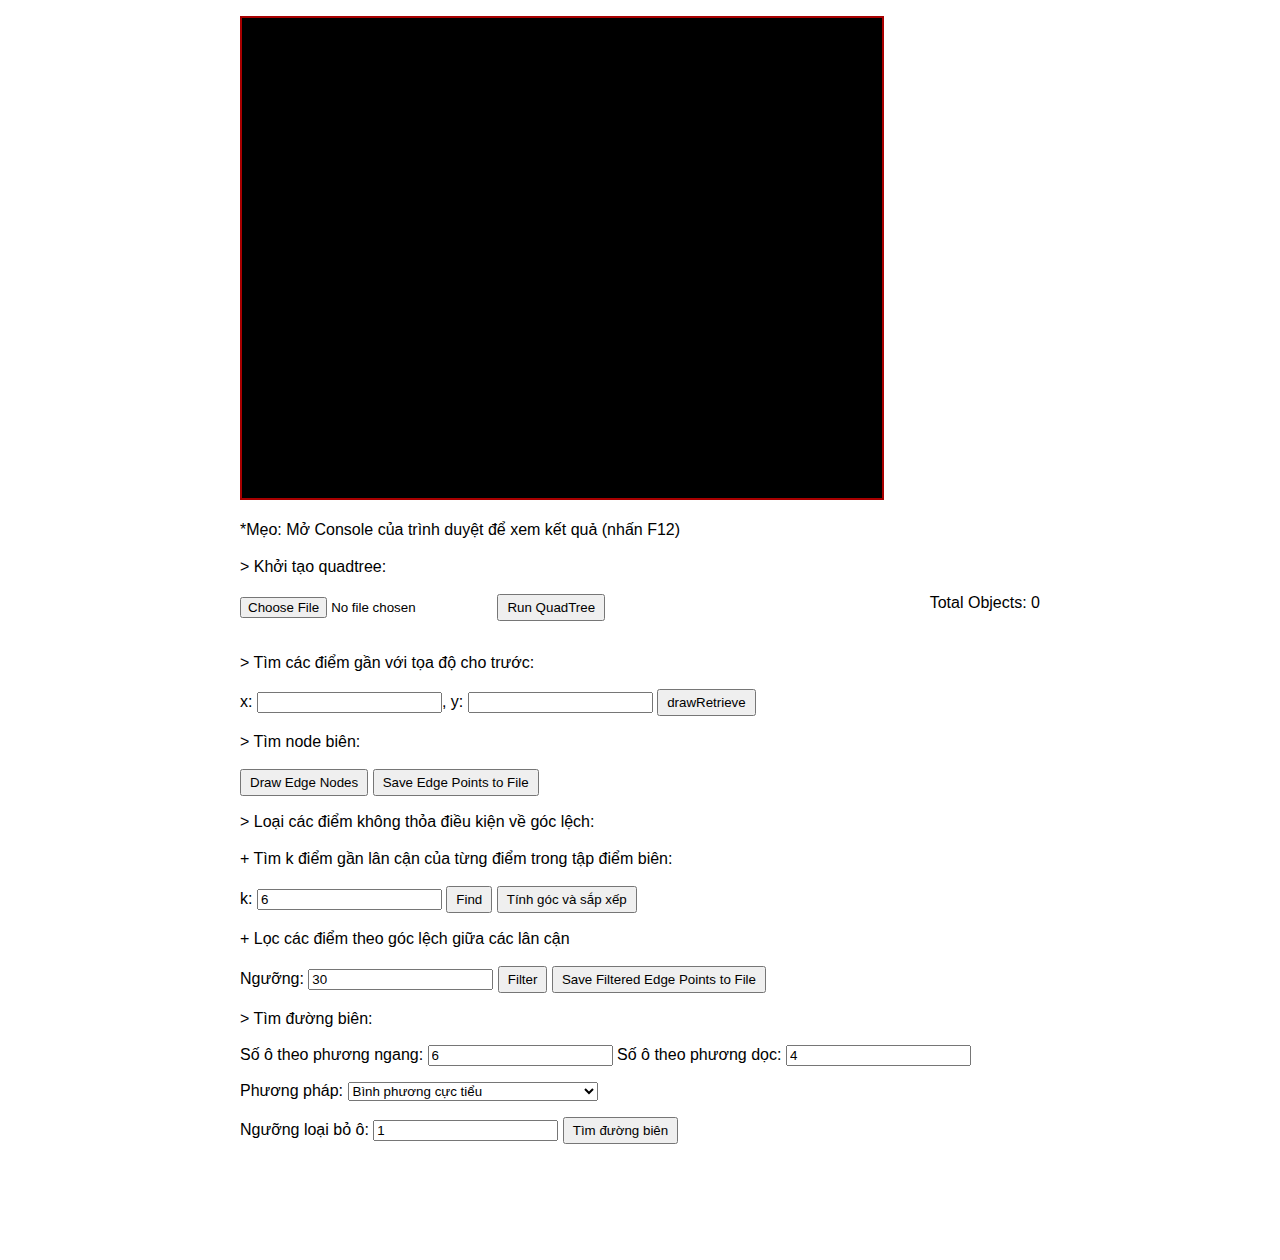
<file: index.html>
<!doctype html>
<html>

<head>
    <title>quadtree-js Simple Demo</title>
    <link rel="stylesheet" type="text/css" href="style.css" />
    <meta name="viewport" content="width=device-width, initial-scale=1" />
</head>

<body>
    <div class="outer">
        <div id="canvasContainer">
            <canvas id="canvas" width="640" height="480"></canvas>
        </div>
        <p></p>
        <p>*Mẹo: Mở Console của trình duyệt để xem kết quả (nhấn F12)</p>
        <p>> Khởi tạo quadtree:</p>
        <div class="ctrl">

            <div class="ctrl-left">
                <input type="file" name="inputfile" id="inputfile">
                <button id="btn_add_big">Run QuadTree</button>
                <!-- <button id="btn_clear">clear tree</button> -->
            </div>

            <div class="ctrl-right">
                Total Objects: <span id="cnt_total">0</span><br />
            </div>
        </div>
        <p>> Tìm các điểm gần với tọa độ cho trước:</p>
        x: <input id="x"></input>,
        y: <input id="y"></input>
        <button id="btn_retrive">drawRetrieve</button>

        <p>> Tìm node biên:</p>
        <button id="btn_edge">Draw Edge Nodes</button>
        <button id="btn_saveEdgePoints">Save Edge Points to File</button>

        <p>> Loại các điểm không thỏa điều kiện về góc lệch:</p>
        <p>+ Tìm k điểm gần lân cận của từng điểm trong tập điểm biên:</p>
        k: <input id="k"></input>
        <button id="btn_knn">Find</button>
        <button id="btn_angles">Tính góc và sắp xếp</button>
        <p>+ Lọc các điểm theo góc lệch giữa các lân cận</p>
        Ngưỡng: <input id="threshold"></input>
        <button id="btn_filter">Filter</button>
        <button id="btn_saveFilteredEdgePoints">Save Filtered Edge Points to File</button>

        <p>> Tìm đường biên:</p>
        Số ô theo phương ngang: <input id="hCell"></input>
        Số ô theo phương dọc: <input id="vCell"></input>
        <p></p>
        Phương pháp:
        <select id="method">
            <option value="1">Bình phương cực tiểu</option>
            <option value="2">Ransac (Random Sample Consensus)</option>
        </select>
        <p></p>
        Ngưỡng loại bỏ ô: <input id="pointCellThreshold"></input>
        <button id="btn_edgeLine">Tìm đường biên</button>


        <div class="padding-bottom"></div>

        <script src="quadtree.js"></script>
        <script src="process.js"></script>
        <script src="filterPointsByAngle.js"></script>
        <script src="findEdgeLine.js"></script>
        <script>
            // Global variables
            // step 2
            var edgeNodes;
            var edgePoints;

            // step 3
            var knnLists;
            var angles;
            var filteredEdgePoints;

            // step 4
            var cells;
            var rawLines;
            var adjustedLines;

            // Script
            document.getElementById('inputfile').addEventListener('change', function () {
                var fr = new FileReader();

                //Đọc dữ liệu từ file txt
                fr.onload = function () {
                    var line = fr.result;
                    var array = line.split("\n");

                    for (var i = 0; i < array.length; i++) {
                        var lineData = array[i].split(" ");

                        var object = new Object();
                        object.x = lineData[0];
                        object.y = lineData[1];
                        dataFromFile.push(object);
                    }

                }

                fr.readAsText(this.files[0]);
            });
            //Kết thúc đọc dữ liệu


            //set eventListener for buttons

            document.getElementById('btn_add_big').addEventListener('click', function () {
                if (dataFromFile.length == 0) alert('Chưa nạp file điểm');

                if (dataFromFile.length > 0) {
                    drawLevel_1(dataFromFile);

                    mainQTree(dataFromFile);

                    for (var i = 0; i < dataFromFile.length; i++) {
                        var object = dataFromFile[i];

                        var xtmp = parseInt(object.x);
                        var ytmp = parseInt(object.y);

                        var point = {
                            x: xtmp,
                            y: ytmp,
                            width: 1,
                            height: 1,
                            check: false
                        };

                        handleAddPoint(point);

                    }
                }

                loop();

                console.log('>> Quadtree:');
                console.log(myTree);
            });

            document.getElementById("btn_retrive").addEventListener('click', function () {
                const points = drawRetrieve();

            });

            document.getElementById('btn_edge').addEventListener('click', function () {
                if (!myTree) alert('Chưa tạo quadtree!');

                edgeNodes = findBoundary(myTree);

                console.log('\n>> Các node biên:');
                console.log(edgeNodes);

                edgePoints = [];
                var containsPoint = function (obj, list) {
                    for (var i = 0; i < list.length; i++) {
                        if ((list[i].x == obj.x) && (list[i].y == obj.y)) {
                            return true;
                        }
                    }
                    return false;
                }
                edgeNodes.forEach(node => {
                    node.objects.forEach(point => {
                        if (!containsPoint({ x: point.x, y: point.y }, edgePoints))
                            edgePoints.push({ x: point.x, y: point.y });
                    });
                });

                console.log('\n>> Các điểm biên:');
                console.log(edgePoints);
            });

            //document.getElementById('btn_clear').addEventListener('click', handleClear(window.myObjects, window.myTree));

            function download(data, filename, type) {
                var file = new Blob([data], { type: type });
                if (window.navigator.msSaveOrOpenBlob) // IE10+
                    window.navigator.msSaveOrOpenBlob(file, filename);
                else { // Others
                    var a = document.createElement("a"),
                        url = URL.createObjectURL(file);
                    a.href = url;
                    a.download = filename;
                    document.body.appendChild(a);
                    a.click();
                    setTimeout(function () {
                        document.body.removeChild(a);
                        window.URL.revokeObjectURL(url);
                    }, 0);
                }
            }

            document.getElementById('btn_saveEdgePoints').addEventListener('click', () => {
                if (!edgeNodes) alert('Chưa tìm các node biên!');
                var data = '';
                edgeNodes.forEach(node => {
                    node.objects.forEach(point => {
                        data += point.x + ' ' + point.y + '\n';
                    });
                });
                download([data], 'edge_points.txt', 'text/plain');
            });

            document.getElementById('k').defaultValue = "6";
            document.getElementById('btn_knn').addEventListener('click', () => {
                var k = parseInt(document.getElementById("k").value);
                if (isNaN(k) || k < 1) alert('k không hợp lệ. Vui lòng nhập lại k.');
                knnLists = findKNN(edgePoints, 6);
                console.log('\n>> Chỉ số k điểm lân cận của các điểm biên trong mảng các điểm biên:');
                console.log(knnLists, k);
            });

            document.getElementById('btn_angles').addEventListener('click', () => {
                angles = calAngle(edgePoints, knnLists);
                console.log('\n>> Góc giữa pi và p0 đã sắp xếp, kèm với chỉ số của điểm pi trong tập điểm biên:');
                console.log(angles);
            });

            document.getElementById('threshold').defaultValue = "30";
            document.getElementById('btn_filter').addEventListener('click', () => {
                var threshold = parseInt(document.getElementById("threshold").value);
                var angDevs = calAngleDevitation(angles);
                console.log('\n>> Góc lệch giữa các lân cận của từng điểm biên:');
                console.log(angDevs);

                filteredEdgePoints = filterEdgePoints(edgePoints, angDevs, threshold)
                console.log('\n>> Các điểm biên được chọn:');
                console.log(filteredEdgePoints);

                filteredEdgePoints.forEach(point => {
                    ctx.fillStyle = '#000000';
                    ctx.fillRect(point.x, point.y, 2, 2);
                });
            });

            document.getElementById('btn_saveFilteredEdgePoints').addEventListener('click', () => {
                if (!filteredEdgePoints) alert('Chưa lọc các node biên!');
                var data = '';
                filteredEdgePoints.forEach(point => {
                    data += point.x + ' ' + point.y + '\n';
                });
                download([data], 'filtered_edge_points.txt', 'text/plain');
            });

            // Step 4
            document.getElementById('hCell').defaultValue = "6";
            document.getElementById('vCell').defaultValue = "4";
            document.getElementById('pointCellThreshold').defaultValue = "1";
            document.getElementById('btn_edgeLine').addEventListener('click', () => {
                // Vẽ lại các điểm đã lọc
                ctx.clearRect(0, 0, window.maxX, window.maxY);
                filteredEdgePoints.forEach(point => {
                    ctx.fillStyle = '#ffffff';
                    ctx.fillRect(point.x, point.y, 2, 2);
                });

                // Chia vùng chứa điểm biên thành các cell nhỏ
                var hCell = parseInt(document.getElementById("hCell").value);
                var vCell = parseInt(document.getElementById("vCell").value);
                cells = splitRegion(myTree, filteredEdgePoints, hCell, vCell);

                // Vẽ cell
                cells.forEach(cell => {
                    ctx.strokeStyle = '#ffffff';
                    ctx.strokeRect(cell.left, cell.top, (cell.right - cell.left), (cell.bottom - cell.top));
                });

                // Hồi quy
                var method = parseInt(document.getElementById("method").vlue);

                var pointCellThreshold = parseInt(document.getElementById("pointCellThreshold").value);
                rawLines = [];
                if (method == 1) {
                    // Bình phương cực tiểu
                    cells.forEach(cell => {
                        if (cell.points.length > pointCellThreshold) {
                            var line = leastSquares(cell);
                            rawLines.push(line);
                        }
                    });
                    console.log('\n>> Các đường tìm được bằng bình phương cực tiểu:');
                }
                else {
                    // Ransac
                    cells.forEach(cell => {
                        if (cell.points.length > pointCellThreshold) {
                            var line = ransac(cell);
                            rawLines.push(line);
                        }
                    });
                    console.log('\n>> Các đường tìm được bằng ransac:');
                }
                console.log('Số cell: ' + hCell + ' x ' + vCell);
                console.log('Số điểm để loại cell: ' + pointCellThreshold);
                console.log(rawLines);

                // Vẽ line chưa điều chỉnh
                rawLines.forEach(line => {
                    ctx.strokeStyle = '#ffffff';
                    ctx.beginPath();
                    ctx.moveTo(line.p1.x, line.p1.y);
                    ctx.lineTo(line.p2.x, line.p2.y);
                    ctx.stroke();
                });

                // Điều chỉnh các line
                adjustedLines = adjustLines(rawLines);
                console.log('\n>> Các đường đã điều chỉnh:');
                console.log(adjustedLines);

                // Vẽ line đã điều chỉnh
                adjustedLines.forEach(line => {
                    ctx.strokeStyle = '#ffff00';
                    ctx.beginPath();
                    ctx.moveTo(line.p1.x, line.p1.y);
                    ctx.lineTo(line.p2.x, line.p2.y);
                    ctx.stroke();
                });
            });

        </script>
</body>

</html>
</file>
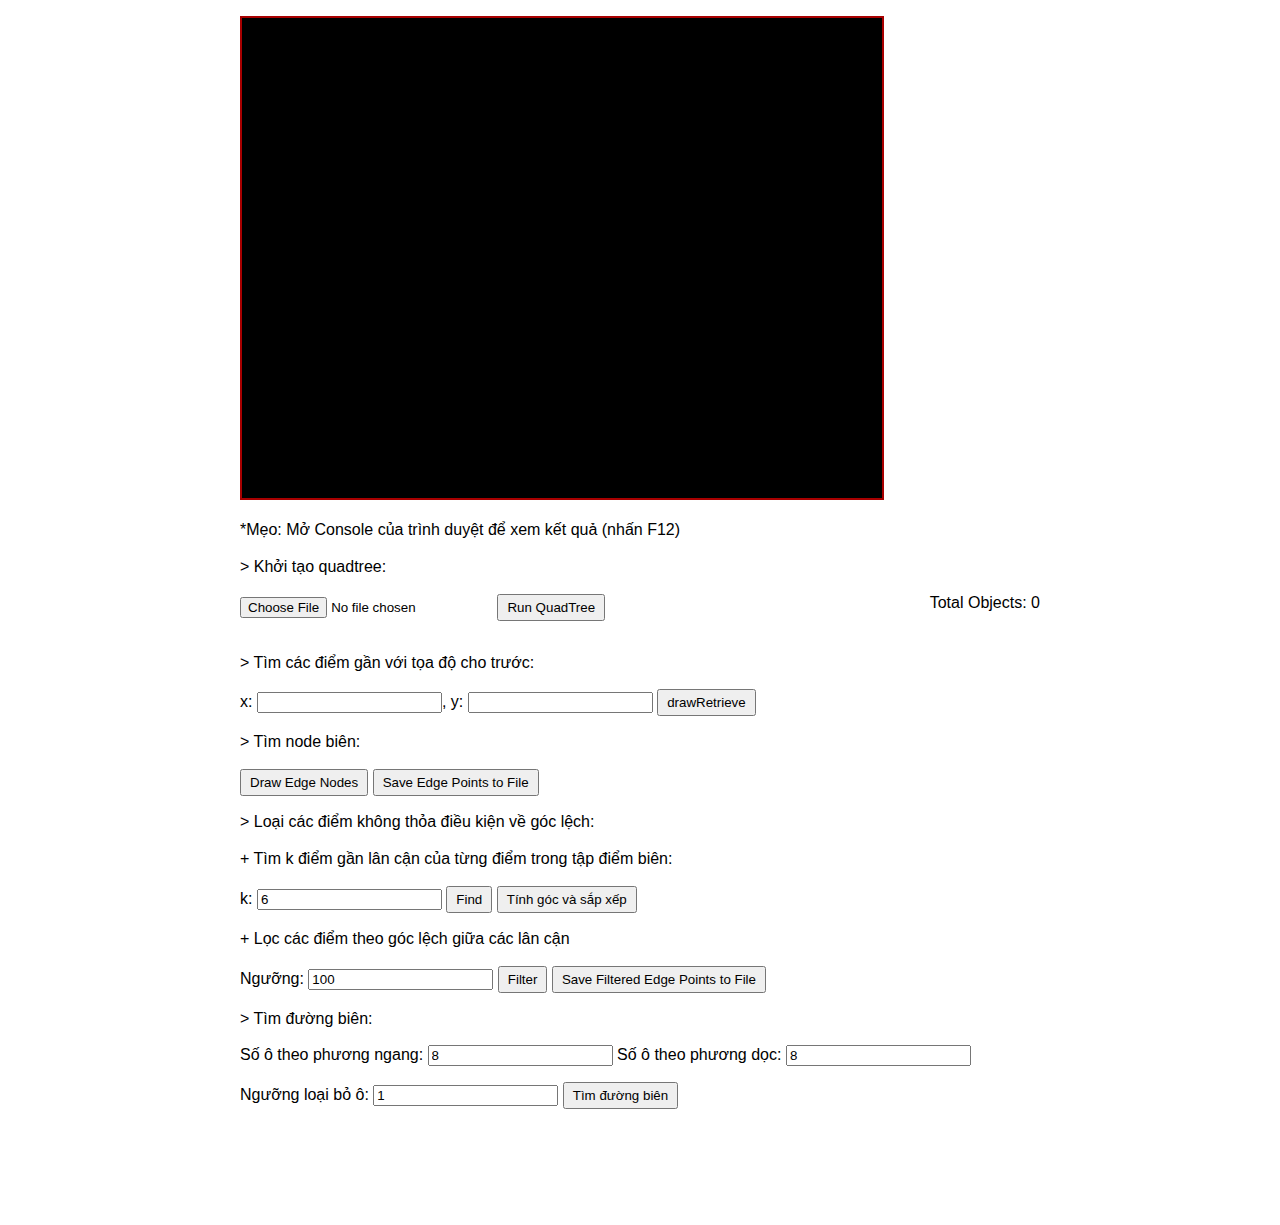
<file: simple.html>
<!doctype html>
<html>

<head>
    <title>quadtree-js Simple Demo</title>
    <link rel="stylesheet" type="text/css" href="style.css" />
    <meta name="viewport" content="width=device-width, initial-scale=1" />
</head>

<body>
    <div class="outer">
        <div id="canvasContainer">
            <canvas id="canvas" width="640" height="480"></canvas>
        </div>
        <p></p>
        <p>*Mẹo: Mở Console của trình duyệt để xem kết quả (nhấn F12)</p>
        <p>> Khởi tạo quadtree:</p>
        <div class="ctrl">

            <div class="ctrl-left">
                <input type="file" name="inputfile" id="inputfile">
                <button id="btn_add_big">Run QuadTree</button>
                <!-- <button id="btn_clear">clear tree</button> -->
            </div>

            <div class="ctrl-right">
                Total Objects: <span id="cnt_total">0</span><br />
            </div>
        </div>
        <p>> Tìm các điểm gần với tọa độ cho trước:</p>
        x: <input id="x"></input>,
        y: <input id="y"></input>
        <button id="btn_retrive">drawRetrieve</button>

        <p>> Tìm node biên:</p>
        <button id="btn_edge">Draw Edge Nodes</button>
        <button id="btn_saveEdgePoints">Save Edge Points to File</button>

        <p>> Loại các điểm không thỏa điều kiện về góc lệch:</p>
        <p>+ Tìm k điểm gần lân cận của từng điểm trong tập điểm biên:</p>
        k: <input id="k"></input>
        <button id="btn_knn">Find</button>
        <button id="btn_angles">Tính góc và sắp xếp</button>
        <p>+ Lọc các điểm theo góc lệch giữa các lân cận</p>
        Ngưỡng: <input id="threshold"></input>
        <button id="btn_filter">Filter</button>
        <button id="btn_saveFilteredEdgePoints">Save Filtered Edge Points to File</button>

        <p>> Tìm đường biên:</p>
        Số ô theo phương ngang: <input id="hCell"></input>
        Số ô theo phương dọc: <input id="vCell"></input>
        <p></p>
        Ngưỡng loại bỏ ô: <input id="pointCellThreshold"></input>
        <button id="btn_edgeLine">Tìm đường biên</button>


        <div class="padding-bottom"></div>

        <script src="quadtree.js"></script>
        <script src="process.js"></script>
        <script src="filterPointsByAngle.js"></script>
        <script src="findEdgeLine.js"></script>
        <script>
            // Global variables
            // step 2
            var edgeNodes;
            var edgePoints;

            // step 3
            var knnLists;
            var angles;
            var filteredEdgePoints;

            // step 4
            var cells;
            var rawLines;
            var adjustedLines;

            // Script
            document.getElementById('inputfile').addEventListener('change', function () {
                var fr = new FileReader();

                //Đọc dữ liệu từ file txt
                fr.onload = function () {
                    var line = fr.result;
                    var array = line.split("\n");

                    for (var i = 0; i < array.length; i++) {
                        var lineData = array[i].split(" ");

                        var object = new Object();
                        object.x = lineData[0];
                        object.y = lineData[1];
                        dataFromFile.push(object);
                    }

                }

                fr.readAsText(this.files[0]);
            });
            //Kết thúc đọc dữ liệu


            //set eventListener for buttons

            document.getElementById('btn_add_big').addEventListener('click', function () {
                if (dataFromFile.length == 0) alert('Chưa nạp file điểm');

                if (dataFromFile.length > 0) {
                    drawLevel_1(dataFromFile);

                    mainQTree(dataFromFile);

                    for (var i = 0; i < dataFromFile.length; i++) {
                        var object = dataFromFile[i];

                        var xtmp = parseInt(object.x);
                        var ytmp = parseInt(object.y);

                        var point = {
                            x: xtmp,
                            y: ytmp,
                            width: 1,
                            height: 1,
                            check: false
                        };

                        handleAddPoint(point);

                    }
                }

                loop();

                console.log('>> Quadtree:');
                console.log(myTree);
            });

            document.getElementById("btn_retrive").addEventListener('click', function () {
                const points = drawRetrieve();

            });

            document.getElementById('btn_edge').addEventListener('click', function () {
                if (!myTree) alert('Chưa tạo quadtree!');

                edgeNodes = findBoundary(myTree);

                console.log('\n>> Các node biên:');
                console.log(edgeNodes);

                edgePoints = [];
                var containsPoint = function (obj, list) {
                    for (var i = 0; i < list.length; i++) {
                        if ((list[i].x == obj.x) && (list[i].y == obj.y)) {
                            return true;
                        }
                    }
                    return false;
                }
                edgeNodes.forEach(node => {
                    node.objects.forEach(point => {
                        if (!containsPoint({ x: point.x, y: point.y }, edgePoints))
                            edgePoints.push({ x: point.x, y: point.y });
                    });
                });

                console.log('\n>> Các điểm biên:');
                console.log(edgePoints);
            });

            //document.getElementById('btn_clear').addEventListener('click', handleClear(window.myObjects, window.myTree));

            function download(data, filename, type) {
                var file = new Blob([data], { type: type });
                if (window.navigator.msSaveOrOpenBlob) // IE10+
                    window.navigator.msSaveOrOpenBlob(file, filename);
                else { // Others
                    var a = document.createElement("a"),
                        url = URL.createObjectURL(file);
                    a.href = url;
                    a.download = filename;
                    document.body.appendChild(a);
                    a.click();
                    setTimeout(function () {
                        document.body.removeChild(a);
                        window.URL.revokeObjectURL(url);
                    }, 0);
                }
            }

            document.getElementById('btn_saveEdgePoints').addEventListener('click', () => {
                if (!edgeNodes) alert('Chưa tìm các node biên!');
                var data = '';
                edgeNodes.forEach(node => {
                    node.objects.forEach(point => {
                        data += point.x + ' ' + point.y + '\n';
                    });
                });
                download([data], 'edge_points.txt', 'text/plain');
            });

            document.getElementById('k').defaultValue = "6";
            document.getElementById('btn_knn').addEventListener('click', () => {
                var k = parseInt(document.getElementById("k").value);
                if (isNaN(k) || k < 1) alert('k không hợp lệ. Vui lòng nhập lại k.');
                knnLists = findKNN(edgePoints, 6);
                console.log('\n>> Chỉ số k điểm lân cận của các điểm biên trong mảng các điểm biên:');
                console.log(knnLists, k);
            });

            document.getElementById('btn_angles').addEventListener('click', () => {
                angles = calAngle(edgePoints, knnLists);
                console.log('\n>> Góc giữa pi và p0 đã sắp xếp, kèm với chỉ số của điểm pi trong tập điểm biên:');
                console.log(angles);
            });

            document.getElementById('threshold').defaultValue = "100";
            document.getElementById('btn_filter').addEventListener('click', () => {
                var threshold = parseInt(document.getElementById("threshold").value);
                var angDevs = calAngleDevitation(angles);
                console.log('\n>> Góc lệch giữa các lân cận của từng điểm biên:');
                console.log(angDevs);

                filteredEdgePoints = filterEdgePoints(edgePoints, angDevs, threshold)
                console.log('\n>> Các điểm biên được chọn:');
                console.log(filteredEdgePoints);

                filteredEdgePoints.forEach(point => {
                    ctx.fillStyle = '#000000';
                    ctx.fillRect(point.x, point.y, 2, 2);
                });
            });

            document.getElementById('btn_saveFilteredEdgePoints').addEventListener('click', () => {
                if (!filteredEdgePoints) alert('Chưa lọc các node biên!');
                var data = '';
                filteredEdgePoints.forEach(point => {
                    data += point.x + ' ' + point.y + '\n';
                });
                download([data], 'filtered_edge_points.txt', 'text/plain');
            });

            // Step 4
            document.getElementById('hCell').defaultValue = "8";
            document.getElementById('vCell').defaultValue = "8";
            document.getElementById('pointCellThreshold').defaultValue = "1";
            document.getElementById('btn_edgeLine').addEventListener('click', () => {
                // Vẽ lại các điểm đã lọc
                ctx.clearRect(0, 0, window.maxX, window.maxY);
                filteredEdgePoints.forEach(point => {
                    ctx.fillStyle = '#ffffff';
                    ctx.fillRect(point.x, point.y, 2, 2);
                });

                // Chia vùng chứa điểm biên thành các cell nhỏ
                var hCell = parseInt(document.getElementById("hCell").value);
                var vCell = parseInt(document.getElementById("vCell").value);
                cells = splitRegion(myTree, filteredEdgePoints, hCell, vCell);

                // Vẽ cell
                cells.forEach(cell => {
                    ctx.strokeStyle = '#ffffff';
                    ctx.strokeRect(cell.left, cell.top, (cell.right - cell.left), (cell.bottom - cell.top));
                });

                // Bình phương cực tiểu
                var pointCellThreshold = parseInt(document.getElementById("pointCellThreshold").value);
                rawLines = [];
                cells.forEach(cell => {
                    if (cell.points.length > pointCellThreshold) {
                        var line = leastSquares(cell);
                        rawLines.push(line);
                    }
                });
                console.log('\n>> Các đường tìm được bằng bình phương cực tiểu:');
                console.log('Số cell: ' + hCell + ' x ' + vCell);
                console.log('Số điểm để loại cell: ' + pointCellThreshold);
                console.log(rawLines);

                // Vẽ line chưa điều chỉnh
                rawLines.forEach(line => {
                    ctx.strokeStyle = '#ffffff';
                    ctx.beginPath();
                    ctx.moveTo(line.p1.x, line.p1.y);
                    ctx.lineTo(line.p2.x, line.p2.y);
                    ctx.stroke();
                });

                // Điều chỉnh các line
                adjustedLines = adjustLines(rawLines);
                console.log('\n>> Các đường đã điều chỉnh:');
                console.log(adjustedLines);

                // Vẽ line đã điều chỉnh
                adjustedLines.forEach(line => {
                    ctx.strokeStyle = '#ffff00';
                    ctx.beginPath();
                    ctx.moveTo(line.p1.x, line.p1.y);
                    ctx.lineTo(line.p2.x, line.p2.y);
                    ctx.stroke();
                });
            });

        </script>
</body>

</html>
</file>
<file: style.css>
body {
	font-family: -apple-system,BlinkMacSystemFont,"Segoe UI",Roboto,Oxygen-Sans,Ubuntu,Cantarell,"Helvetica Neue",sans-serif;
	color: black;
	font-size: 1rem;
	margin: 1rem;
	background: white;
}
.outer {
	max-width: 800px;
	margin: 0 auto;
}
a {
	color: black;

}
h1 {
	text-align: center;
	margin: 0 0 0.5rem;
}
h1 a {
	text-decoration: none;
}
nav {
	display: flex;
	justify-content: space-around;
	margin-bottom: 2rem;
}
nav a,
nav span,
nav strong {
	font-size: 0.75rem;
	text-transform: uppercase;
}

#canvasContainer canvas {
	display: inline-block;
	background: #000;
	border: 2px solid #a80000;
	max-width: 100%;
}
.ctrl {
	margin: 1em 0 2em;
	overflow: hidden;
}
.ctrl-left {
	float: left;
}
.ctrl-right {
	text-align: right;
	float: right;
}
button {
	padding: 4px 8px;
}
p {
	margin-bottom: 1em;
	line-height: 1.3;
}
p code {
	background: #f5f2f0;
	border-radius: 0.25rem;
	border: 1px solid #ccc;
	padding: 0.125rem 0.25rem;
}
pre {
	background: #f5f2f0;
	border: 1px solid #ccc;
	border-radius: 0.25rem;
	color: black;
	padding: 1em 1em 0;
	margin: 2em 0;
}


/* github corner */
.github-corner svg {
	fill:#151513; color:#fff; position: fixed; top: 0; border: 0; right: 0;
}
.github-corner:hover .octo-arm {
	animation:octocat-wave 560ms ease-in-out
}
@media (max-width:500px) {
	.github-corner:hover .octo-arm{animation:none}
	.github-corner .octo-arm{animation:octocat-wave 560ms ease-in-out}
}
@keyframes octocat-wave {0%,100%{transform:rotate(0)}20%,60%{transform:rotate(-25deg)}40%,80%{transform:rotate(10deg)}}

.padding-bottom {
    display: block;
    bottom: 0;
    height: 100px;
}
</file>
